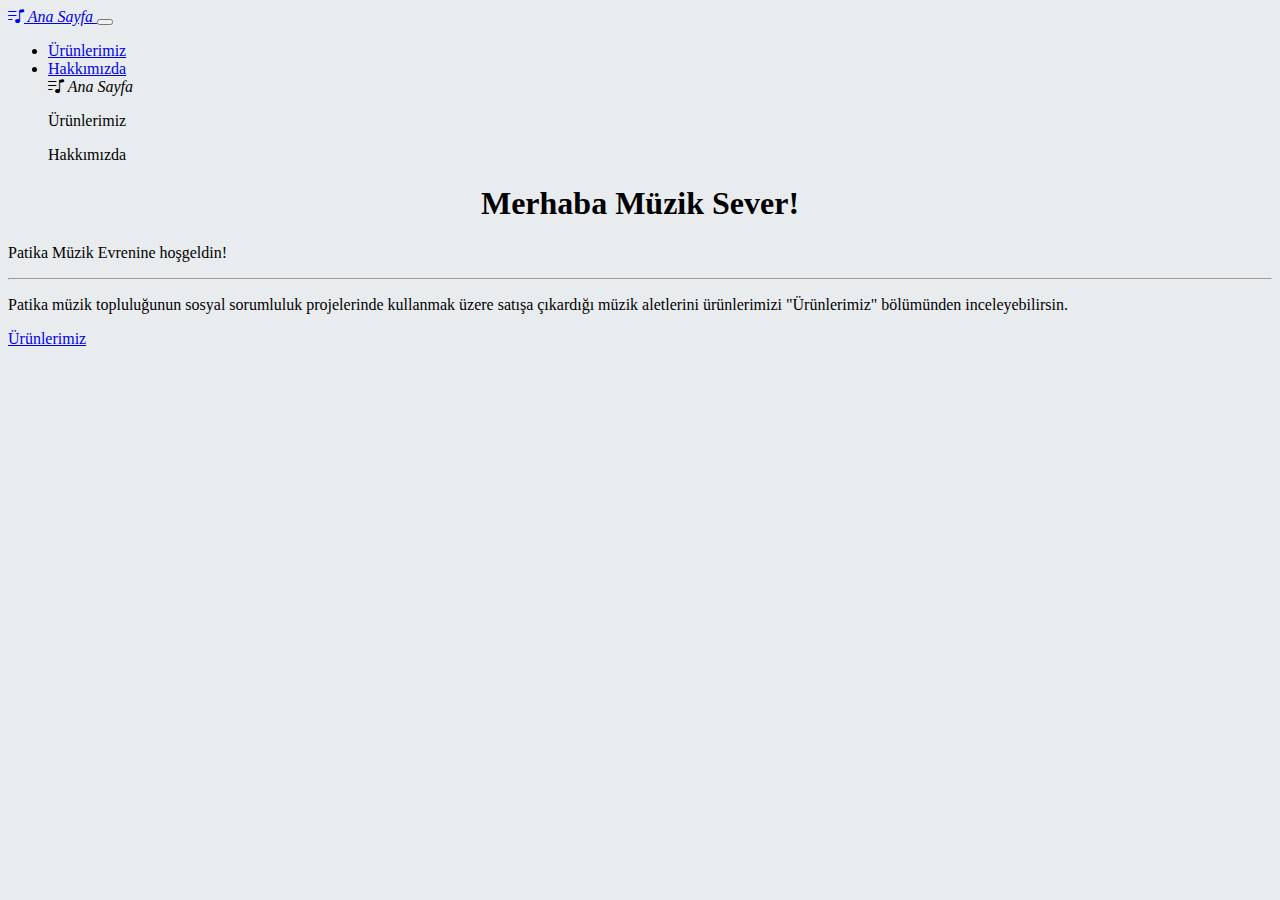
<file: index.html>
<!doctype html>
<html lang="en">
  <head>
    <!-- Required meta tags -->
    <meta charset="utf-8">
    <meta name="viewport" content="width=device-width, initial-scale=1, shrink-to-fit=no">

    <!-- Bootstrap CSS -->
    <link rel="stylesheet" href="https://cdn.jsdelivr.net/npm/bootstrap-icons@1.10.2/font/bootstrap-icons.css">
    <link rel="stylesheet" href="style.css">
    <link rel="stylesheet" href="https://cdn.jsdelivr.net/npm/bootstrap@4.5.3/dist/css/bootstrap.min.css" integrity="sha384-TX8t27EcRE3e/ihU7zmQxVncDAy5uIKz4rEkgIXeMed4M0jlfIDPvg6uqKI2xXr2" crossorigin="anonymous">

    <title>Patika Müzik Evreni</title>
  </head>
  <body style="background-color: #E9ECEF;">
      <nav class="navbar navbar-expand-lg navbar-dark bg-dark">
        <div class="container-fluid">
          <a class="navbar-brand" href="index.html"><i class="bi bi-music-note-list" href="index.html" role="button"> Ana Sayfa </i></a>
          <button class="navbar-toggler" type="button" data-bs-toggle="collapse" data-bs-target="#navbarSupportedContent" aria-controls="navbarSupportedContent" aria-expanded="false" aria-label="Toggle navigation">
            <span class="navbar-toggler-icon"></span>
          </button>
          <div class="collapse navbar-collapse" id="navbarSupportedContent">
            <ul class="navbar-nav me-auto mb-2 mb-lg-0">
              <li class="nav-item">
                <a class="nav-link active" aria-current="page" href="urun.html">Ürünlerimiz</a>
              </li>
              <li class="nav-item">
                <a class="nav-link active" aria-current="page" href="hakkimizda.html">Hakkımızda</a>
              </li>
        <div class="container">
          <div class="row " >
              
              <i class="bi bi-music-note-list" href="index.html" role="button"> Ana Sayfa </i> 
              
              <p href="urun.html" role="button"> Ürünlerimiz </p>
              <p href="hakkimizda.html" role="button"> Hakkımızda </p>
          </div>
          

        </div> <!-- Üst menü Container Finished -->
      </nav> 
    
    
    <div class="container">
        <div class="jumbotron">
            <h1 class="display-4" style="text-align: center;">Merhaba Müzik Sever!</h1>
            <p class="lead">Patika Müzik Evrenine hoşgeldin! </p>
            <hr class="my-4">
            <p>Patika müzik topluluğunun sosyal sorumluluk projelerinde kullanmak üzere satışa çıkardığı müzik aletlerini ürünlerimizi "Ürünlerimiz" bölümünden inceleyebilirsin.</p>
            <a class="btn btn-primary btn-lg" href="urun.html" role="button">Ürünlerimiz</a>
        </div> <!-- Jumbotron Finished -->

    </div> <!-- Container Finished -->
    



    <!-- Optional JavaScript; choose one of the two! -->

    <!-- Option 1: jQuery and Bootstrap Bundle (includes Popper) -->
    <script src="https://code.jquery.com/jquery-3.5.1.slim.min.js" integrity="sha384-DfXdz2htPH0lsSSs5nCTpuj/zy4C+OGpamoFVy38MVBnE+IbbVYUew+OrCXaRkfj" crossorigin="anonymous"></script>
    <script src="https://cdn.jsdelivr.net/npm/bootstrap@4.5.3/dist/js/bootstrap.bundle.min.js" integrity="sha384-ho+j7jyWK8fNQe+A12Hb8AhRq26LrZ/JpcUGGOn+Y7RsweNrtN/tE3MoK7ZeZDyx" crossorigin="anonymous"></script>

    <!-- Option 2: jQuery, Popper.js, and Bootstrap JS
    <script src="https://code.jquery.com/jquery-3.5.1.slim.min.js" integrity="sha384-DfXdz2htPH0lsSSs5nCTpuj/zy4C+OGpamoFVy38MVBnE+IbbVYUew+OrCXaRkfj" crossorigin="anonymous"></script>
    <script src="https://cdn.jsdelivr.net/npm/popper.js@1.16.1/dist/umd/popper.min.js" integrity="sha384-9/reFTGAW83EW2RDu2S0VKaIzap3H66lZH81PoYlFhbGU+6BZp6G7niu735Sk7lN" crossorigin="anonymous"></script>
    <script src="https://cdn.jsdelivr.net/npm/bootstrap@4.5.3/dist/js/bootstrap.min.js" integrity="sha384-w1Q4orYjBQndcko6MimVbzY0tgp4pWB4lZ7lr30WKz0vr/aWKhXdBNmNb5D92v7s" crossorigin="anonymous"></script>
    -->
  </body>
</html>
</file>
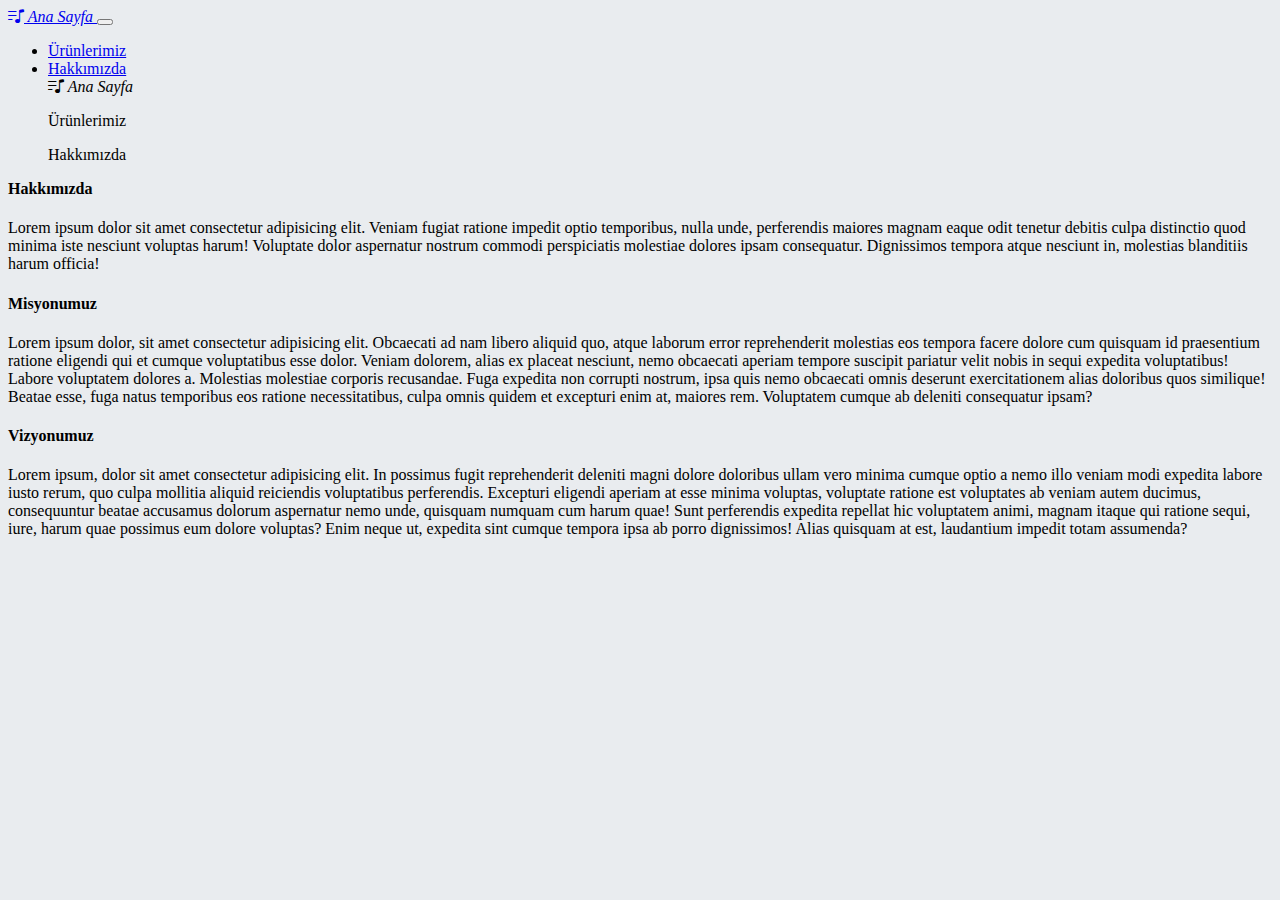
<file: hakkimizda.html>
<!doctype html>
<html lang="en">
  <head>
    <!-- Required meta tags -->
    <meta charset="utf-8">
    <meta name="viewport" content="width=device-width, initial-scale=1, shrink-to-fit=no">

    <!-- Bootstrap CSS -->
    <link rel="stylesheet" href="https://cdn.jsdelivr.net/npm/bootstrap-icons@1.10.2/font/bootstrap-icons.css">
    <link rel="stylesheet" href="style.css">
    <link rel="stylesheet" href="https://cdn.jsdelivr.net/npm/bootstrap@4.5.3/dist/css/bootstrap.min.css" integrity="sha384-TX8t27EcRE3e/ihU7zmQxVncDAy5uIKz4rEkgIXeMed4M0jlfIDPvg6uqKI2xXr2" crossorigin="anonymous">

    <title>Patika Müzik Evreni</title>
  </head>
  <body style="background-color: #E9ECEF;">
    <nav class="navbar navbar-expand-lg navbar-dark bg-dark">
        <div class="container-fluid">
          <a class="navbar-brand" href="index.html"><i class="bi bi-music-note-list" href="index.html" role="button"> Ana Sayfa </i></a>
          <button class="navbar-toggler" type="button" data-bs-toggle="collapse" data-bs-target="#navbarSupportedContent" aria-controls="navbarSupportedContent" aria-expanded="false" aria-label="Toggle navigation">
            <span class="navbar-toggler-icon"></span>
          </button>
          <div class="collapse navbar-collapse" id="navbarSupportedContent">
            <ul class="navbar-nav me-auto mb-2 mb-lg-0">
              <li class="nav-item">
                <a class="nav-link active" aria-current="page" href="urun.html">Ürünlerimiz</a>
              </li>
              <li class="nav-item">
                <a class="nav-link active" aria-current="page" href="hakkimizda.html">Hakkımızda</a>
              </li>
        <div class="container">
          <div class="row " >
              
              <i class="bi bi-music-note-list" href="index.html" role="button"> Ana Sayfa </i> 
              
              <p href="urun.html" role="button"> Ürünlerimiz </p>
              <p href="hakkimizda.html" role="button"> Hakkımızda </p>
          </div>
          

        </div> <!-- Üst menü Container Finished -->
      </nav> <!-- Üst menü NAV Finished -->
    
    <div class="container">
        <div class="row">
        <h4 class="hak" >Hakkımızda</h4>
        <p>Lorem ipsum dolor sit amet consectetur adipisicing elit. Veniam fugiat ratione impedit optio temporibus, nulla unde, perferendis maiores magnam eaque odit tenetur debitis culpa distinctio quod minima iste nesciunt voluptas harum! Voluptate dolor aspernatur nostrum commodi perspiciatis molestiae dolores ipsam consequatur. Dignissimos tempora atque nesciunt in, molestias blanditiis harum officia!</p>
        </div>
      <div class="row">
        <div class="col-5">

          <div class="card">
            <h4>Misyonumuz</h4>
            <p>Lorem ipsum dolor, sit amet consectetur adipisicing elit. Obcaecati ad nam libero aliquid quo, atque laborum error reprehenderit molestias eos tempora facere dolore cum quisquam id praesentium ratione eligendi qui et cumque voluptatibus esse dolor. Veniam dolorem, alias ex placeat nesciunt, nemo obcaecati aperiam tempore suscipit pariatur velit nobis in sequi expedita voluptatibus! Labore voluptatem dolores a. Molestias molestiae corporis recusandae. Fuga expedita non corrupti nostrum, ipsa quis nemo obcaecati omnis deserunt exercitationem alias doloribus quos similique! Beatae esse, fuga natus temporibus eos ratione necessitatibus, culpa omnis quidem et excepturi enim at, maiores rem. Voluptatem cumque ab deleniti consequatur ipsam?</p>

          </div> <!-- card1 Finished -->
        </div> <!-- col1 Finished -->
        
        <div class="col-5 ml-auto">

          <div class="card">
            
            <h4>Vizyonumuz</h4>
            <p>Lorem ipsum, dolor sit amet consectetur adipisicing elit. In possimus fugit reprehenderit deleniti magni dolore doloribus ullam vero minima cumque optio a nemo illo veniam modi expedita labore iusto rerum, quo culpa mollitia aliquid reiciendis voluptatibus perferendis. Excepturi eligendi aperiam at esse minima voluptas, voluptate ratione est voluptates ab veniam autem ducimus, consequuntur beatae accusamus dolorum aspernatur nemo unde, quisquam numquam cum harum quae! Sunt perferendis expedita repellat hic voluptatem animi, magnam itaque qui ratione sequi, iure, harum quae possimus eum dolore voluptas? Enim neque ut, expedita sint cumque tempora ipsa ab porro dignissimos! Alias quisquam at est, laudantium impedit totam assumenda?</p>
                        
            
          </div> <!-- card2 Finished -->
        </div> <!-- col2 Finished -->
    
    </div>



    <!-- Optional JavaScript; choose one of the two! -->

    <!-- Option 1: jQuery and Bootstrap Bundle (includes Popper) -->
    <script src="https://code.jquery.com/jquery-3.5.1.slim.min.js" integrity="sha384-DfXdz2htPH0lsSSs5nCTpuj/zy4C+OGpamoFVy38MVBnE+IbbVYUew+OrCXaRkfj" crossorigin="anonymous"></script>
    <script src="https://cdn.jsdelivr.net/npm/bootstrap@4.5.3/dist/js/bootstrap.bundle.min.js" integrity="sha384-ho+j7jyWK8fNQe+A12Hb8AhRq26LrZ/JpcUGGOn+Y7RsweNrtN/tE3MoK7ZeZDyx" crossorigin="anonymous"></script>

    <!-- Option 2: jQuery, Popper.js, and Bootstrap JS
    <script src="https://code.jquery.com/jquery-3.5.1.slim.min.js" integrity="sha384-DfXdz2htPH0lsSSs5nCTpuj/zy4C+OGpamoFVy38MVBnE+IbbVYUew+OrCXaRkfj" crossorigin="anonymous"></script>
    <script src="https://cdn.jsdelivr.net/npm/popper.js@1.16.1/dist/umd/popper.min.js" integrity="sha384-9/reFTGAW83EW2RDu2S0VKaIzap3H66lZH81PoYlFhbGU+6BZp6G7niu735Sk7lN" crossorigin="anonymous"></script>
    <script src="https://cdn.jsdelivr.net/npm/bootstrap@4.5.3/dist/js/bootstrap.min.js" integrity="sha384-w1Q4orYjBQndcko6MimVbzY0tgp4pWB4lZ7lr30WKz0vr/aWKhXdBNmNb5D92v7s" crossorigin="anonymous"></script>
    -->
  </body>
</html>
</file>
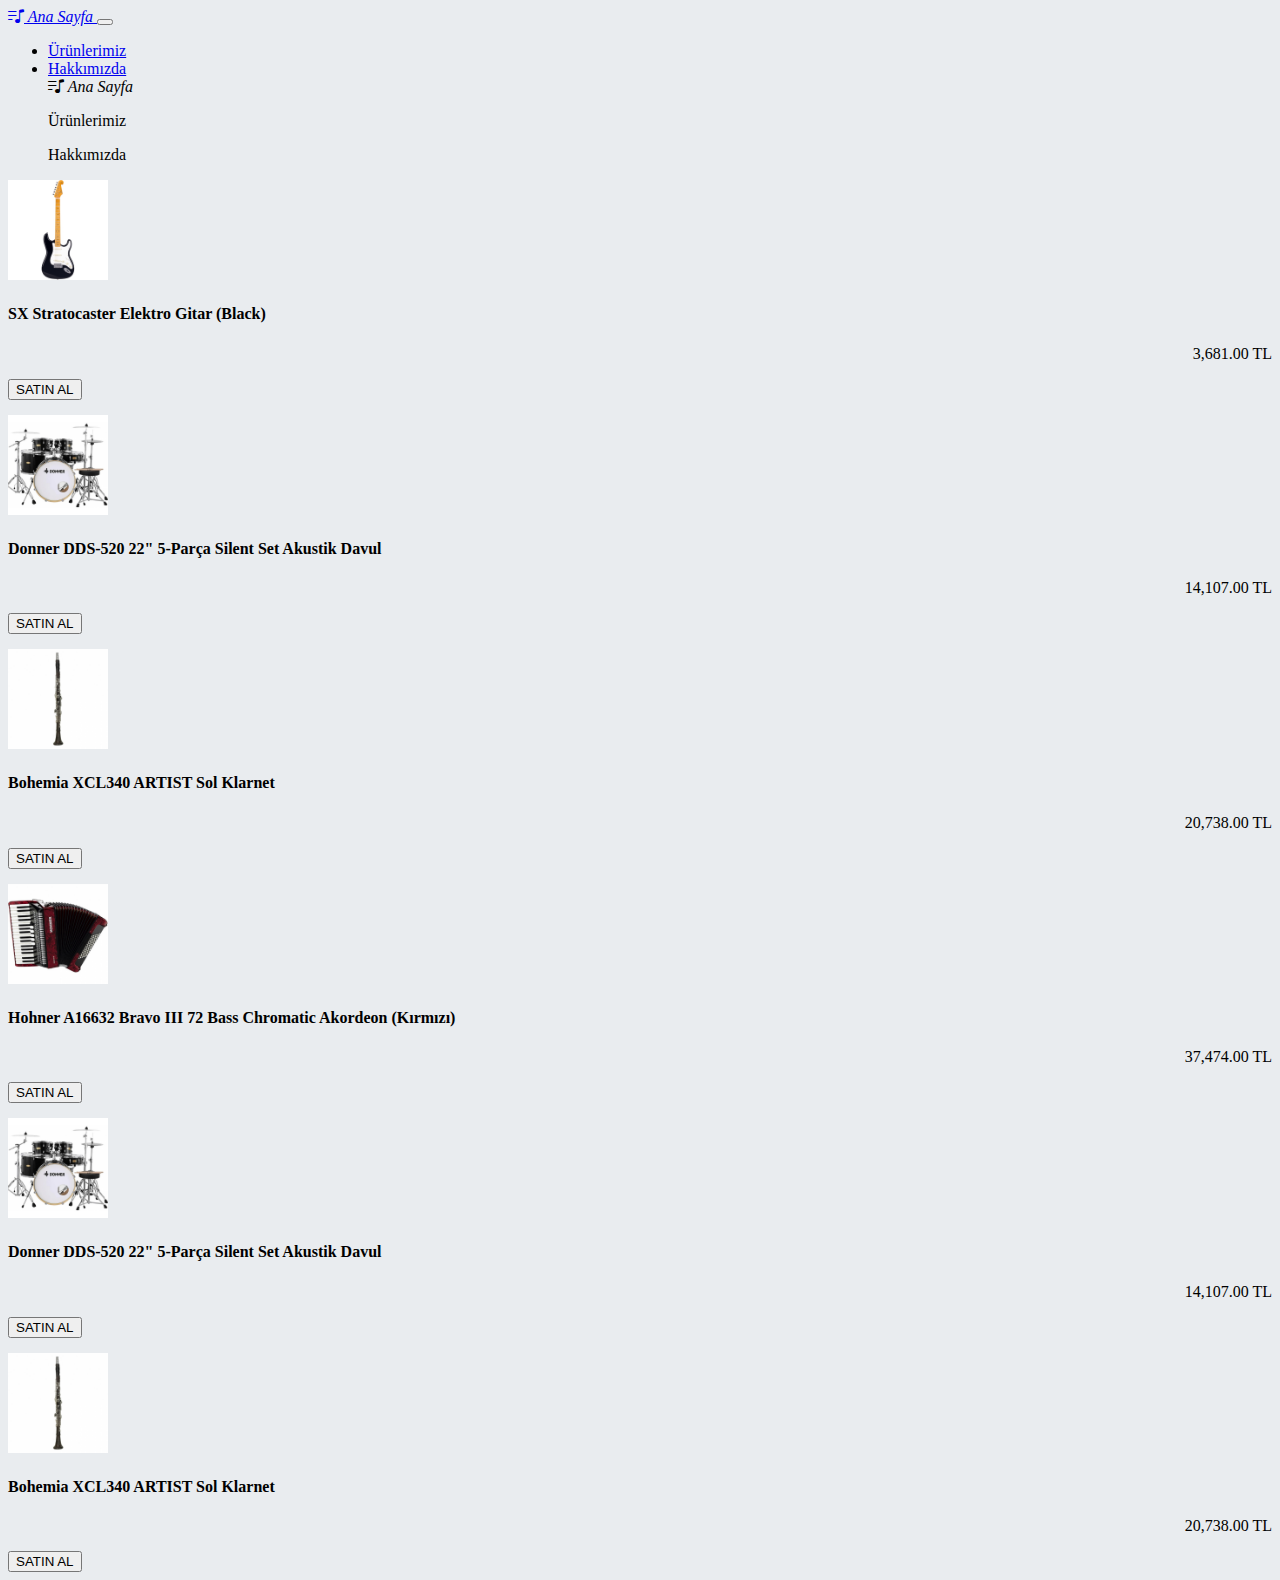
<file: urun.html>
<!doctype html>
<html lang="en">
  <head>
    <!-- Required meta tags -->
    <meta charset="utf-8">
    <meta name="viewport" content="width=device-width, initial-scale=1, shrink-to-fit=no">

    <!-- Bootstrap CSS -->
    <link rel="stylesheet" href="https://cdn.jsdelivr.net/npm/bootstrap-icons@1.10.2/font/bootstrap-icons.css">
    <link rel="stylesheet" href="style.css">
    <link rel="stylesheet" href="https://cdn.jsdelivr.net/npm/bootstrap@4.5.3/dist/css/bootstrap.min.css" integrity="sha384-TX8t27EcRE3e/ihU7zmQxVncDAy5uIKz4rEkgIXeMed4M0jlfIDPvg6uqKI2xXr2" crossorigin="anonymous">

    <title>Patika Müzik Evreni</title>
  </head>
  <body style="background-color: #E9ECEF;">
    <nav class="navbar navbar-expand-lg navbar-dark bg-dark">
        <div class="container-fluid">
          <a class="navbar-brand" href="index.html"><i class="bi bi-music-note-list" href="index.html" role="button"> Ana Sayfa </i></a>
          <button class="navbar-toggler" type="button" data-bs-toggle="collapse" data-bs-target="#navbarSupportedContent" aria-controls="navbarSupportedContent" aria-expanded="false" aria-label="Toggle navigation">
            <span class="navbar-toggler-icon"></span>
          </button>
          <div class="collapse navbar-collapse" id="navbarSupportedContent">
            <ul class="navbar-nav me-auto mb-2 mb-lg-0">
              <li class="nav-item">
                <a class="nav-link active" aria-current="page" href="urun.html">Ürünlerimiz</a>
              </li>
              <li class="nav-item">
                <a class="nav-link active" aria-current="page" href="hakkimizda.html">Hakkımızda</a>
              </li>
        <div class="container">
          <div class="row " >
              
              <i class="bi bi-music-note-list" href="index.html" role="button"> Ana Sayfa </i> 
              
              <p href="urun.html" role="button"> Ürünlerimiz </p>
              <p href="hakkimizda.html" role="button"> Hakkımızda </p>
          </div>
          

        </div> <!-- Üst menü Container Finished -->
      </nav> <!-- Üst menü NAV Finished -->
    
    <div class="container">
        <div class="row">
          <div class="col-4">
  
            <div class="card cardUzak">
              <img src="image/elektro.jpg" class="card-img-top" alt="drum1" width="100">
              <h4>SX Stratocaster Elektro Gitar (Black)</h4>
              <p class="fiyat"> 3,681.00 TL</p>
              <button type="button" class="btn btn-primary btn-lg"> SATIN AL</button>
              
            </div> <!-- card1 Finished -->
          </div> <!-- col1 Finished -->
          
          <div class="col-4">
  
            <div class="card cardUzak">
              <img src="image/davul.jpg" class="card-img-top" alt="drum1" width="100" >
              <h4>Donner DDS-520 22" 5-Parça Silent Set Akustik Davul</h4>
              <p class="fiyat"> 14,107.00 TL</p>
              <button type="button" class="btn btn-primary btn-lg"> SATIN AL</button>
              
            </div> <!-- card2 Finished -->
          </div> <!-- col2 Finished -->
          
          <div class="col-4">
  
            <div class="card cardUzak">
              <img src="image/klarnet.jpg" class="card-img-top" alt="drum1" width="100">
              <h4>Bohemia XCL340 ARTIST Sol Klarnet</h4>
              <p class="fiyat"> 20,738.00 TL</p>
              <button type="button" class="btn btn-primary btn-lg"> SATIN AL</button>
              
            </div> <!-- card3 Finished -->
          </div> <!-- col3 Finished -->
        </div> <!-- row1 Finished -->
<!-- +++++++++++++++++++++++++++++++++++++++++++++++++++++++++++++++++++++++++++++++++++++++++++++  -->
        <div class="row">
            <div class="col-4">
    
              <div class="card cardUzak">
                <img src="image/akordeon.jpg" class="card-img-top imgUzunluk" alt="drum1" width="100" >
                <h4>Hohner A16632 Bravo III 72 Bass Chromatic Akordeon (Kırmızı)</h4>
                <p class="fiyat"> 37,474.00 TL</p>
                <button type="button" class="btn btn-primary btn-lg"> SATIN AL</button>
                
              </div> <!-- card1 Finished -->
            </div> <!-- col1 Finished -->
            
            <div class="col-4">
    
              <div class="card cardUzak">
                <img src="image/davul.jpg" class="card-img-top" alt="drum1" width="100">
                <h4>Donner DDS-520 22" 5-Parça Silent Set Akustik Davul</h4>
                <p class="fiyat"> 14,107.00 TL</p>
                <button type="button" class="btn btn-primary btn-lg"> SATIN AL</button>
                
              </div> <!-- card2 Finished -->
            </div> <!-- col2 Finished -->
            
            <div class="col-4">
    
              <div class="card cardUzak">
                <img src="image/klarnet.jpg" class="card-img-top" alt="drum1" width="100">
                <h4>Bohemia XCL340 ARTIST Sol Klarnet</h4>
                <p class="fiyat"> 20,738.00 TL</p>
                <button type="button" class="btn btn-primary btn-lg"> SATIN AL</button>
                
              </div> <!-- card3 Finished -->
            </div> <!-- col3 Finished -->
          </div> <!-- row2 Finished -->
    </div> <!-- Container Finished -->
    



    <!-- Optional JavaScript; choose one of the two! -->

    <!-- Option 1: jQuery and Bootstrap Bundle (includes Popper) -->
    <script src="https://code.jquery.com/jquery-3.5.1.slim.min.js" integrity="sha384-DfXdz2htPH0lsSSs5nCTpuj/zy4C+OGpamoFVy38MVBnE+IbbVYUew+OrCXaRkfj" crossorigin="anonymous"></script>
    <script src="https://cdn.jsdelivr.net/npm/bootstrap@4.5.3/dist/js/bootstrap.bundle.min.js" integrity="sha384-ho+j7jyWK8fNQe+A12Hb8AhRq26LrZ/JpcUGGOn+Y7RsweNrtN/tE3MoK7ZeZDyx" crossorigin="anonymous"></script>

    <!-- Option 2: jQuery, Popper.js, and Bootstrap JS
    <script src="https://code.jquery.com/jquery-3.5.1.slim.min.js" integrity="sha384-DfXdz2htPH0lsSSs5nCTpuj/zy4C+OGpamoFVy38MVBnE+IbbVYUew+OrCXaRkfj" crossorigin="anonymous"></script>
    <script src="https://cdn.jsdelivr.net/npm/popper.js@1.16.1/dist/umd/popper.min.js" integrity="sha384-9/reFTGAW83EW2RDu2S0VKaIzap3H66lZH81PoYlFhbGU+6BZp6G7niu735Sk7lN" crossorigin="anonymous"></script>
    <script src="https://cdn.jsdelivr.net/npm/bootstrap@4.5.3/dist/js/bootstrap.min.js" integrity="sha384-w1Q4orYjBQndcko6MimVbzY0tgp4pWB4lZ7lr30WKz0vr/aWKhXdBNmNb5D92v7s" crossorigin="anonymous"></script>
    -->
  </body>
</html>
</file>
<file: style.css>
.hak{
    margin-top: 15px;
    
}
.fiyat{
    text-align: right;
    
}

.cardUzak{
    margin-top: 15px;
}
.imgUzunluk{
    max-height: 320px;
}
</file>
